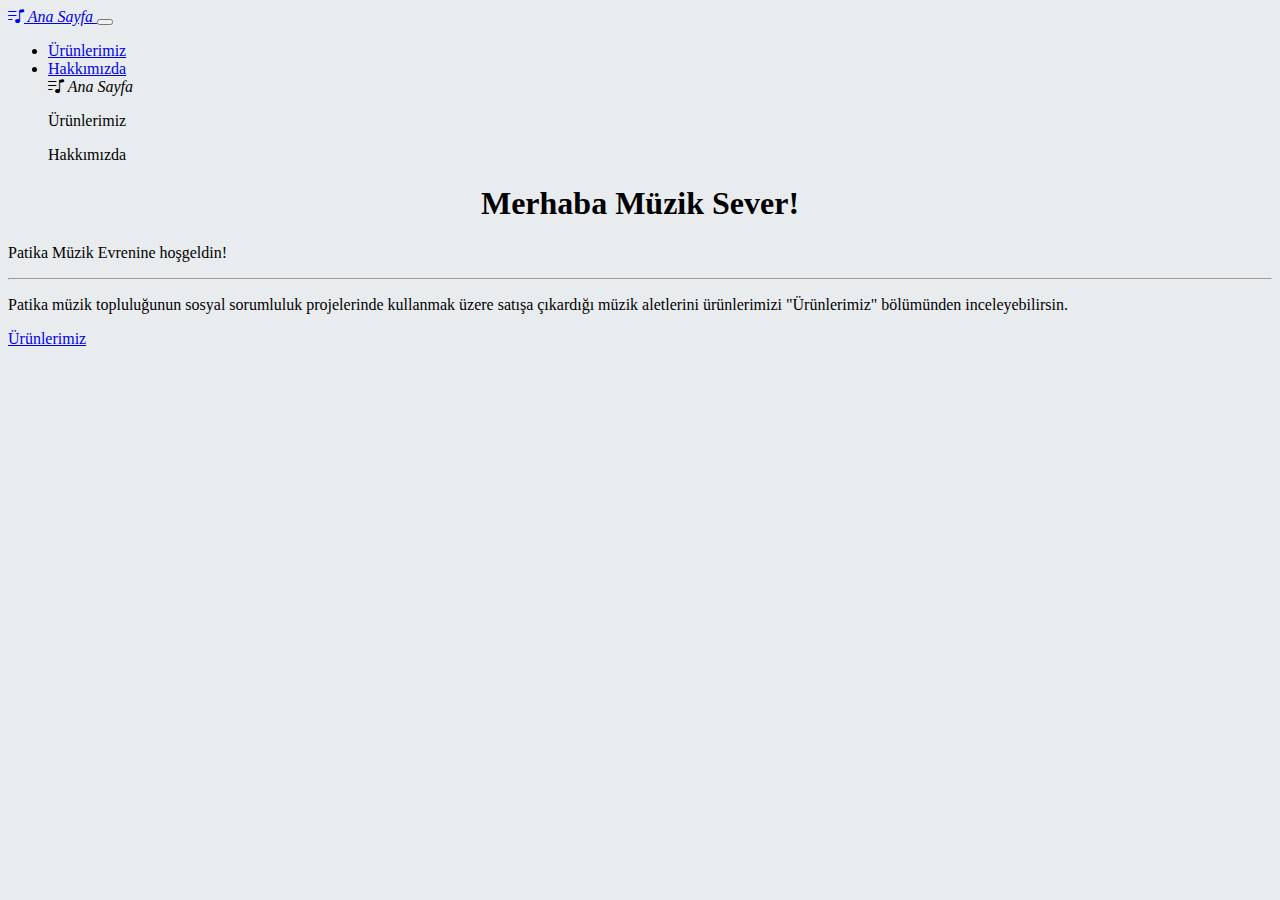
<file: index.html>
<!doctype html>
<html lang="en">
  <head>
    <!-- Required meta tags -->
    <meta charset="utf-8">
    <meta name="viewport" content="width=device-width, initial-scale=1, shrink-to-fit=no">

    <!-- Bootstrap CSS -->
    <link rel="stylesheet" href="https://cdn.jsdelivr.net/npm/bootstrap-icons@1.10.2/font/bootstrap-icons.css">
    <link rel="stylesheet" href="style.css">
    <link rel="stylesheet" href="https://cdn.jsdelivr.net/npm/bootstrap@4.5.3/dist/css/bootstrap.min.css" integrity="sha384-TX8t27EcRE3e/ihU7zmQxVncDAy5uIKz4rEkgIXeMed4M0jlfIDPvg6uqKI2xXr2" crossorigin="anonymous">

    <title>Patika Müzik Evreni</title>
  </head>
  <body style="background-color: #E9ECEF;">
      <nav class="navbar navbar-expand-lg navbar-dark bg-dark">
        <div class="container-fluid">
          <a class="navbar-brand" href="index.html"><i class="bi bi-music-note-list" href="index.html" role="button"> Ana Sayfa </i></a>
          <button class="navbar-toggler" type="button" data-bs-toggle="collapse" data-bs-target="#navbarSupportedContent" aria-controls="navbarSupportedContent" aria-expanded="false" aria-label="Toggle navigation">
            <span class="navbar-toggler-icon"></span>
          </button>
          <div class="collapse navbar-collapse" id="navbarSupportedContent">
            <ul class="navbar-nav me-auto mb-2 mb-lg-0">
              <li class="nav-item">
                <a class="nav-link active" aria-current="page" href="urun.html">Ürünlerimiz</a>
              </li>
              <li class="nav-item">
                <a class="nav-link active" aria-current="page" href="hakkimizda.html">Hakkımızda</a>
              </li>
        <div class="container">
          <div class="row " >
              
              <i class="bi bi-music-note-list" href="index.html" role="button"> Ana Sayfa </i> 
              
              <p href="urun.html" role="button"> Ürünlerimiz </p>
              <p href="hakkimizda.html" role="button"> Hakkımızda </p>
          </div>
          

        </div> <!-- Üst menü Container Finished -->
      </nav> 
    
    
    <div class="container">
        <div class="jumbotron">
            <h1 class="display-4" style="text-align: center;">Merhaba Müzik Sever!</h1>
            <p class="lead">Patika Müzik Evrenine hoşgeldin! </p>
            <hr class="my-4">
            <p>Patika müzik topluluğunun sosyal sorumluluk projelerinde kullanmak üzere satışa çıkardığı müzik aletlerini ürünlerimizi "Ürünlerimiz" bölümünden inceleyebilirsin.</p>
            <a class="btn btn-primary btn-lg" href="urun.html" role="button">Ürünlerimiz</a>
        </div> <!-- Jumbotron Finished -->

    </div> <!-- Container Finished -->
    



    <!-- Optional JavaScript; choose one of the two! -->

    <!-- Option 1: jQuery and Bootstrap Bundle (includes Popper) -->
    <script src="https://code.jquery.com/jquery-3.5.1.slim.min.js" integrity="sha384-DfXdz2htPH0lsSSs5nCTpuj/zy4C+OGpamoFVy38MVBnE+IbbVYUew+OrCXaRkfj" crossorigin="anonymous"></script>
    <script src="https://cdn.jsdelivr.net/npm/bootstrap@4.5.3/dist/js/bootstrap.bundle.min.js" integrity="sha384-ho+j7jyWK8fNQe+A12Hb8AhRq26LrZ/JpcUGGOn+Y7RsweNrtN/tE3MoK7ZeZDyx" crossorigin="anonymous"></script>

    <!-- Option 2: jQuery, Popper.js, and Bootstrap JS
    <script src="https://code.jquery.com/jquery-3.5.1.slim.min.js" integrity="sha384-DfXdz2htPH0lsSSs5nCTpuj/zy4C+OGpamoFVy38MVBnE+IbbVYUew+OrCXaRkfj" crossorigin="anonymous"></script>
    <script src="https://cdn.jsdelivr.net/npm/popper.js@1.16.1/dist/umd/popper.min.js" integrity="sha384-9/reFTGAW83EW2RDu2S0VKaIzap3H66lZH81PoYlFhbGU+6BZp6G7niu735Sk7lN" crossorigin="anonymous"></script>
    <script src="https://cdn.jsdelivr.net/npm/bootstrap@4.5.3/dist/js/bootstrap.min.js" integrity="sha384-w1Q4orYjBQndcko6MimVbzY0tgp4pWB4lZ7lr30WKz0vr/aWKhXdBNmNb5D92v7s" crossorigin="anonymous"></script>
    -->
  </body>
</html>
</file>
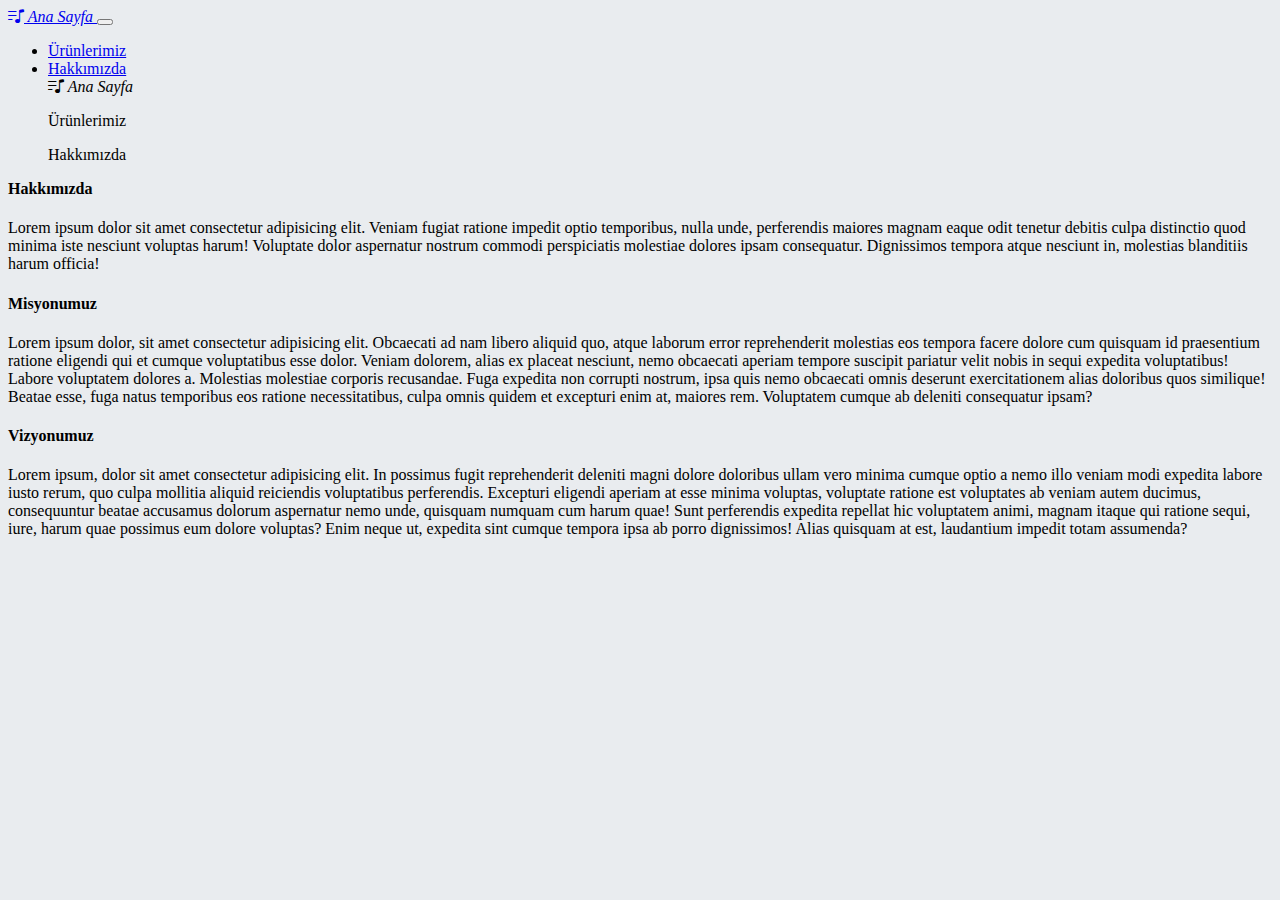
<file: hakkimizda.html>
<!doctype html>
<html lang="en">
  <head>
    <!-- Required meta tags -->
    <meta charset="utf-8">
    <meta name="viewport" content="width=device-width, initial-scale=1, shrink-to-fit=no">

    <!-- Bootstrap CSS -->
    <link rel="stylesheet" href="https://cdn.jsdelivr.net/npm/bootstrap-icons@1.10.2/font/bootstrap-icons.css">
    <link rel="stylesheet" href="style.css">
    <link rel="stylesheet" href="https://cdn.jsdelivr.net/npm/bootstrap@4.5.3/dist/css/bootstrap.min.css" integrity="sha384-TX8t27EcRE3e/ihU7zmQxVncDAy5uIKz4rEkgIXeMed4M0jlfIDPvg6uqKI2xXr2" crossorigin="anonymous">

    <title>Patika Müzik Evreni</title>
  </head>
  <body style="background-color: #E9ECEF;">
    <nav class="navbar navbar-expand-lg navbar-dark bg-dark">
        <div class="container-fluid">
          <a class="navbar-brand" href="index.html"><i class="bi bi-music-note-list" href="index.html" role="button"> Ana Sayfa </i></a>
          <button class="navbar-toggler" type="button" data-bs-toggle="collapse" data-bs-target="#navbarSupportedContent" aria-controls="navbarSupportedContent" aria-expanded="false" aria-label="Toggle navigation">
            <span class="navbar-toggler-icon"></span>
          </button>
          <div class="collapse navbar-collapse" id="navbarSupportedContent">
            <ul class="navbar-nav me-auto mb-2 mb-lg-0">
              <li class="nav-item">
                <a class="nav-link active" aria-current="page" href="urun.html">Ürünlerimiz</a>
              </li>
              <li class="nav-item">
                <a class="nav-link active" aria-current="page" href="hakkimizda.html">Hakkımızda</a>
              </li>
        <div class="container">
          <div class="row " >
              
              <i class="bi bi-music-note-list" href="index.html" role="button"> Ana Sayfa </i> 
              
              <p href="urun.html" role="button"> Ürünlerimiz </p>
              <p href="hakkimizda.html" role="button"> Hakkımızda </p>
          </div>
          

        </div> <!-- Üst menü Container Finished -->
      </nav> <!-- Üst menü NAV Finished -->
    
    <div class="container">
        <div class="row">
        <h4 class="hak" >Hakkımızda</h4>
        <p>Lorem ipsum dolor sit amet consectetur adipisicing elit. Veniam fugiat ratione impedit optio temporibus, nulla unde, perferendis maiores magnam eaque odit tenetur debitis culpa distinctio quod minima iste nesciunt voluptas harum! Voluptate dolor aspernatur nostrum commodi perspiciatis molestiae dolores ipsam consequatur. Dignissimos tempora atque nesciunt in, molestias blanditiis harum officia!</p>
        </div>
      <div class="row">
        <div class="col-5">

          <div class="card">
            <h4>Misyonumuz</h4>
            <p>Lorem ipsum dolor, sit amet consectetur adipisicing elit. Obcaecati ad nam libero aliquid quo, atque laborum error reprehenderit molestias eos tempora facere dolore cum quisquam id praesentium ratione eligendi qui et cumque voluptatibus esse dolor. Veniam dolorem, alias ex placeat nesciunt, nemo obcaecati aperiam tempore suscipit pariatur velit nobis in sequi expedita voluptatibus! Labore voluptatem dolores a. Molestias molestiae corporis recusandae. Fuga expedita non corrupti nostrum, ipsa quis nemo obcaecati omnis deserunt exercitationem alias doloribus quos similique! Beatae esse, fuga natus temporibus eos ratione necessitatibus, culpa omnis quidem et excepturi enim at, maiores rem. Voluptatem cumque ab deleniti consequatur ipsam?</p>

          </div> <!-- card1 Finished -->
        </div> <!-- col1 Finished -->
        
        <div class="col-5 ml-auto">

          <div class="card">
            
            <h4>Vizyonumuz</h4>
            <p>Lorem ipsum, dolor sit amet consectetur adipisicing elit. In possimus fugit reprehenderit deleniti magni dolore doloribus ullam vero minima cumque optio a nemo illo veniam modi expedita labore iusto rerum, quo culpa mollitia aliquid reiciendis voluptatibus perferendis. Excepturi eligendi aperiam at esse minima voluptas, voluptate ratione est voluptates ab veniam autem ducimus, consequuntur beatae accusamus dolorum aspernatur nemo unde, quisquam numquam cum harum quae! Sunt perferendis expedita repellat hic voluptatem animi, magnam itaque qui ratione sequi, iure, harum quae possimus eum dolore voluptas? Enim neque ut, expedita sint cumque tempora ipsa ab porro dignissimos! Alias quisquam at est, laudantium impedit totam assumenda?</p>
                        
            
          </div> <!-- card2 Finished -->
        </div> <!-- col2 Finished -->
    
    </div>



    <!-- Optional JavaScript; choose one of the two! -->

    <!-- Option 1: jQuery and Bootstrap Bundle (includes Popper) -->
    <script src="https://code.jquery.com/jquery-3.5.1.slim.min.js" integrity="sha384-DfXdz2htPH0lsSSs5nCTpuj/zy4C+OGpamoFVy38MVBnE+IbbVYUew+OrCXaRkfj" crossorigin="anonymous"></script>
    <script src="https://cdn.jsdelivr.net/npm/bootstrap@4.5.3/dist/js/bootstrap.bundle.min.js" integrity="sha384-ho+j7jyWK8fNQe+A12Hb8AhRq26LrZ/JpcUGGOn+Y7RsweNrtN/tE3MoK7ZeZDyx" crossorigin="anonymous"></script>

    <!-- Option 2: jQuery, Popper.js, and Bootstrap JS
    <script src="https://code.jquery.com/jquery-3.5.1.slim.min.js" integrity="sha384-DfXdz2htPH0lsSSs5nCTpuj/zy4C+OGpamoFVy38MVBnE+IbbVYUew+OrCXaRkfj" crossorigin="anonymous"></script>
    <script src="https://cdn.jsdelivr.net/npm/popper.js@1.16.1/dist/umd/popper.min.js" integrity="sha384-9/reFTGAW83EW2RDu2S0VKaIzap3H66lZH81PoYlFhbGU+6BZp6G7niu735Sk7lN" crossorigin="anonymous"></script>
    <script src="https://cdn.jsdelivr.net/npm/bootstrap@4.5.3/dist/js/bootstrap.min.js" integrity="sha384-w1Q4orYjBQndcko6MimVbzY0tgp4pWB4lZ7lr30WKz0vr/aWKhXdBNmNb5D92v7s" crossorigin="anonymous"></script>
    -->
  </body>
</html>
</file>
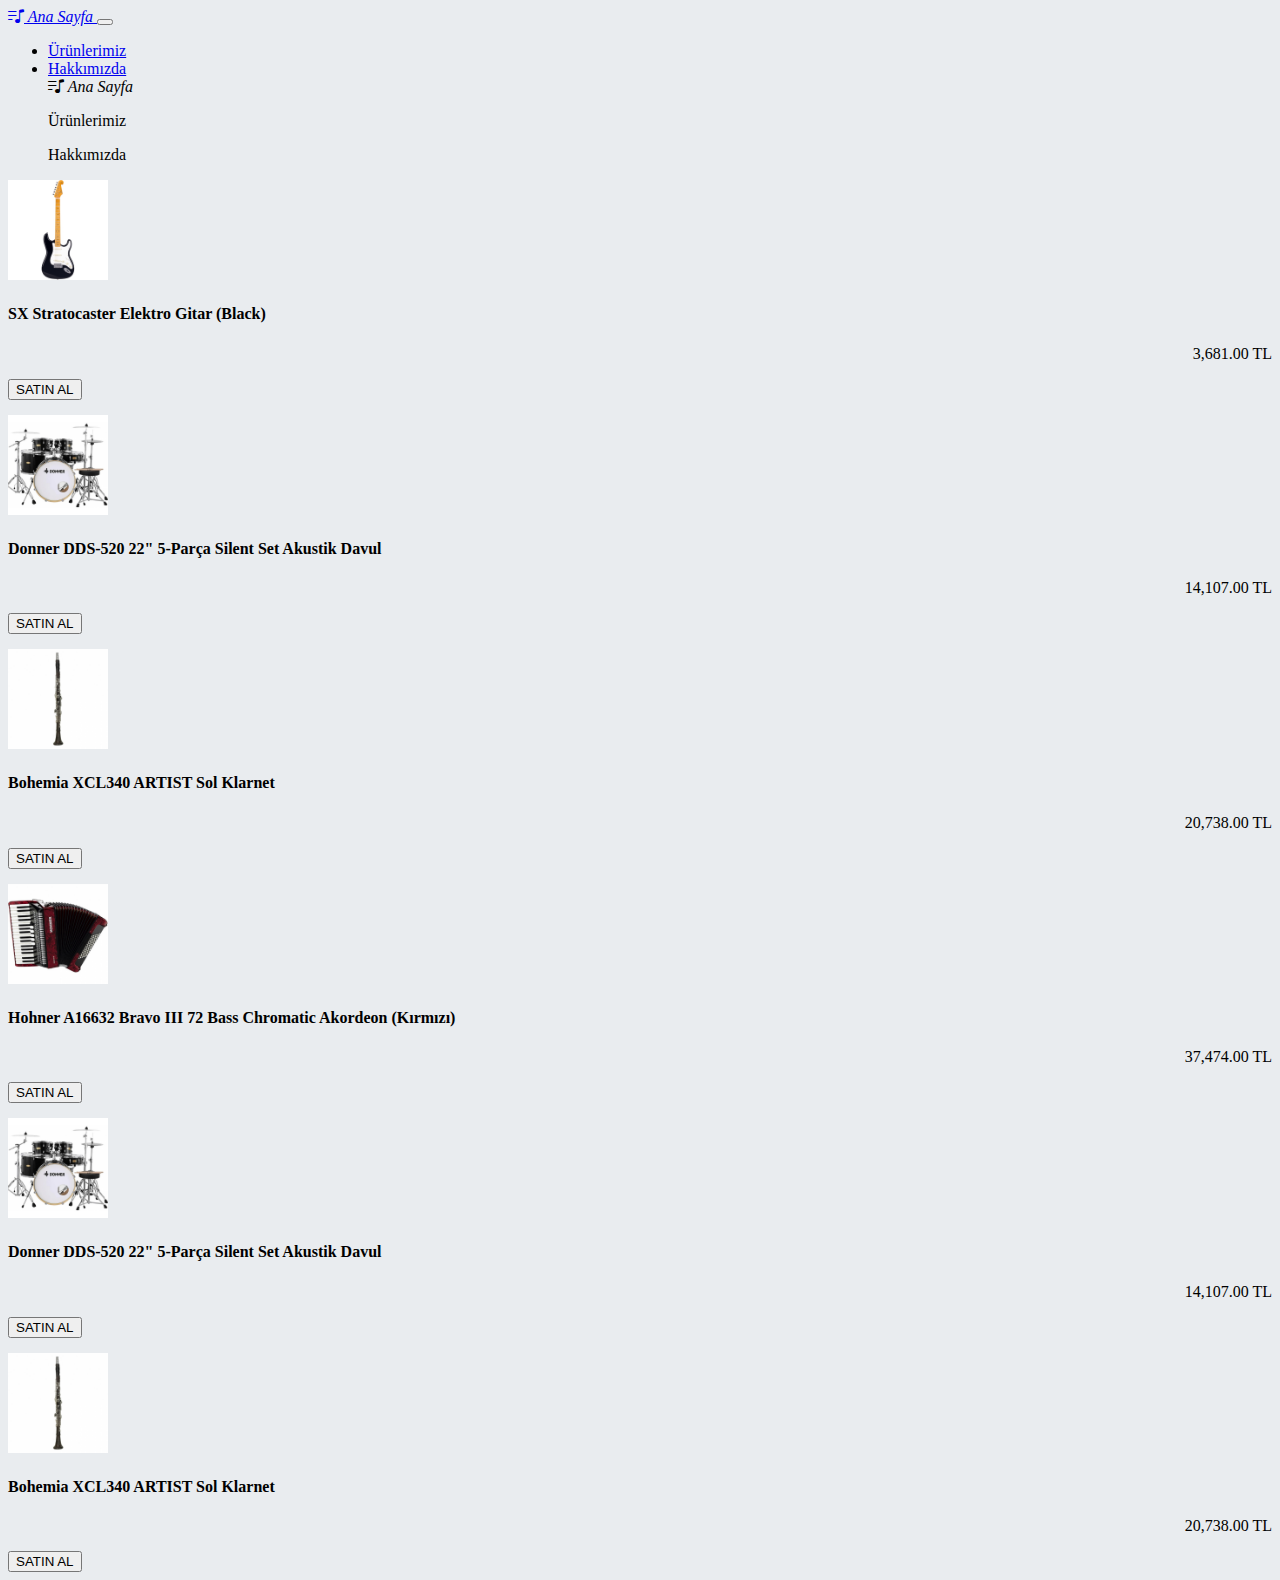
<file: urun.html>
<!doctype html>
<html lang="en">
  <head>
    <!-- Required meta tags -->
    <meta charset="utf-8">
    <meta name="viewport" content="width=device-width, initial-scale=1, shrink-to-fit=no">

    <!-- Bootstrap CSS -->
    <link rel="stylesheet" href="https://cdn.jsdelivr.net/npm/bootstrap-icons@1.10.2/font/bootstrap-icons.css">
    <link rel="stylesheet" href="style.css">
    <link rel="stylesheet" href="https://cdn.jsdelivr.net/npm/bootstrap@4.5.3/dist/css/bootstrap.min.css" integrity="sha384-TX8t27EcRE3e/ihU7zmQxVncDAy5uIKz4rEkgIXeMed4M0jlfIDPvg6uqKI2xXr2" crossorigin="anonymous">

    <title>Patika Müzik Evreni</title>
  </head>
  <body style="background-color: #E9ECEF;">
    <nav class="navbar navbar-expand-lg navbar-dark bg-dark">
        <div class="container-fluid">
          <a class="navbar-brand" href="index.html"><i class="bi bi-music-note-list" href="index.html" role="button"> Ana Sayfa </i></a>
          <button class="navbar-toggler" type="button" data-bs-toggle="collapse" data-bs-target="#navbarSupportedContent" aria-controls="navbarSupportedContent" aria-expanded="false" aria-label="Toggle navigation">
            <span class="navbar-toggler-icon"></span>
          </button>
          <div class="collapse navbar-collapse" id="navbarSupportedContent">
            <ul class="navbar-nav me-auto mb-2 mb-lg-0">
              <li class="nav-item">
                <a class="nav-link active" aria-current="page" href="urun.html">Ürünlerimiz</a>
              </li>
              <li class="nav-item">
                <a class="nav-link active" aria-current="page" href="hakkimizda.html">Hakkımızda</a>
              </li>
        <div class="container">
          <div class="row " >
              
              <i class="bi bi-music-note-list" href="index.html" role="button"> Ana Sayfa </i> 
              
              <p href="urun.html" role="button"> Ürünlerimiz </p>
              <p href="hakkimizda.html" role="button"> Hakkımızda </p>
          </div>
          

        </div> <!-- Üst menü Container Finished -->
      </nav> <!-- Üst menü NAV Finished -->
    
    <div class="container">
        <div class="row">
          <div class="col-4">
  
            <div class="card cardUzak">
              <img src="image/elektro.jpg" class="card-img-top" alt="drum1" width="100">
              <h4>SX Stratocaster Elektro Gitar (Black)</h4>
              <p class="fiyat"> 3,681.00 TL</p>
              <button type="button" class="btn btn-primary btn-lg"> SATIN AL</button>
              
            </div> <!-- card1 Finished -->
          </div> <!-- col1 Finished -->
          
          <div class="col-4">
  
            <div class="card cardUzak">
              <img src="image/davul.jpg" class="card-img-top" alt="drum1" width="100" >
              <h4>Donner DDS-520 22" 5-Parça Silent Set Akustik Davul</h4>
              <p class="fiyat"> 14,107.00 TL</p>
              <button type="button" class="btn btn-primary btn-lg"> SATIN AL</button>
              
            </div> <!-- card2 Finished -->
          </div> <!-- col2 Finished -->
          
          <div class="col-4">
  
            <div class="card cardUzak">
              <img src="image/klarnet.jpg" class="card-img-top" alt="drum1" width="100">
              <h4>Bohemia XCL340 ARTIST Sol Klarnet</h4>
              <p class="fiyat"> 20,738.00 TL</p>
              <button type="button" class="btn btn-primary btn-lg"> SATIN AL</button>
              
            </div> <!-- card3 Finished -->
          </div> <!-- col3 Finished -->
        </div> <!-- row1 Finished -->
<!-- +++++++++++++++++++++++++++++++++++++++++++++++++++++++++++++++++++++++++++++++++++++++++++++  -->
        <div class="row">
            <div class="col-4">
    
              <div class="card cardUzak">
                <img src="image/akordeon.jpg" class="card-img-top imgUzunluk" alt="drum1" width="100" >
                <h4>Hohner A16632 Bravo III 72 Bass Chromatic Akordeon (Kırmızı)</h4>
                <p class="fiyat"> 37,474.00 TL</p>
                <button type="button" class="btn btn-primary btn-lg"> SATIN AL</button>
                
              </div> <!-- card1 Finished -->
            </div> <!-- col1 Finished -->
            
            <div class="col-4">
    
              <div class="card cardUzak">
                <img src="image/davul.jpg" class="card-img-top" alt="drum1" width="100">
                <h4>Donner DDS-520 22" 5-Parça Silent Set Akustik Davul</h4>
                <p class="fiyat"> 14,107.00 TL</p>
                <button type="button" class="btn btn-primary btn-lg"> SATIN AL</button>
                
              </div> <!-- card2 Finished -->
            </div> <!-- col2 Finished -->
            
            <div class="col-4">
    
              <div class="card cardUzak">
                <img src="image/klarnet.jpg" class="card-img-top" alt="drum1" width="100">
                <h4>Bohemia XCL340 ARTIST Sol Klarnet</h4>
                <p class="fiyat"> 20,738.00 TL</p>
                <button type="button" class="btn btn-primary btn-lg"> SATIN AL</button>
                
              </div> <!-- card3 Finished -->
            </div> <!-- col3 Finished -->
          </div> <!-- row2 Finished -->
    </div> <!-- Container Finished -->
    



    <!-- Optional JavaScript; choose one of the two! -->

    <!-- Option 1: jQuery and Bootstrap Bundle (includes Popper) -->
    <script src="https://code.jquery.com/jquery-3.5.1.slim.min.js" integrity="sha384-DfXdz2htPH0lsSSs5nCTpuj/zy4C+OGpamoFVy38MVBnE+IbbVYUew+OrCXaRkfj" crossorigin="anonymous"></script>
    <script src="https://cdn.jsdelivr.net/npm/bootstrap@4.5.3/dist/js/bootstrap.bundle.min.js" integrity="sha384-ho+j7jyWK8fNQe+A12Hb8AhRq26LrZ/JpcUGGOn+Y7RsweNrtN/tE3MoK7ZeZDyx" crossorigin="anonymous"></script>

    <!-- Option 2: jQuery, Popper.js, and Bootstrap JS
    <script src="https://code.jquery.com/jquery-3.5.1.slim.min.js" integrity="sha384-DfXdz2htPH0lsSSs5nCTpuj/zy4C+OGpamoFVy38MVBnE+IbbVYUew+OrCXaRkfj" crossorigin="anonymous"></script>
    <script src="https://cdn.jsdelivr.net/npm/popper.js@1.16.1/dist/umd/popper.min.js" integrity="sha384-9/reFTGAW83EW2RDu2S0VKaIzap3H66lZH81PoYlFhbGU+6BZp6G7niu735Sk7lN" crossorigin="anonymous"></script>
    <script src="https://cdn.jsdelivr.net/npm/bootstrap@4.5.3/dist/js/bootstrap.min.js" integrity="sha384-w1Q4orYjBQndcko6MimVbzY0tgp4pWB4lZ7lr30WKz0vr/aWKhXdBNmNb5D92v7s" crossorigin="anonymous"></script>
    -->
  </body>
</html>
</file>
<file: style.css>
.hak{
    margin-top: 15px;
    
}
.fiyat{
    text-align: right;
    
}

.cardUzak{
    margin-top: 15px;
}
.imgUzunluk{
    max-height: 320px;
}
</file>
